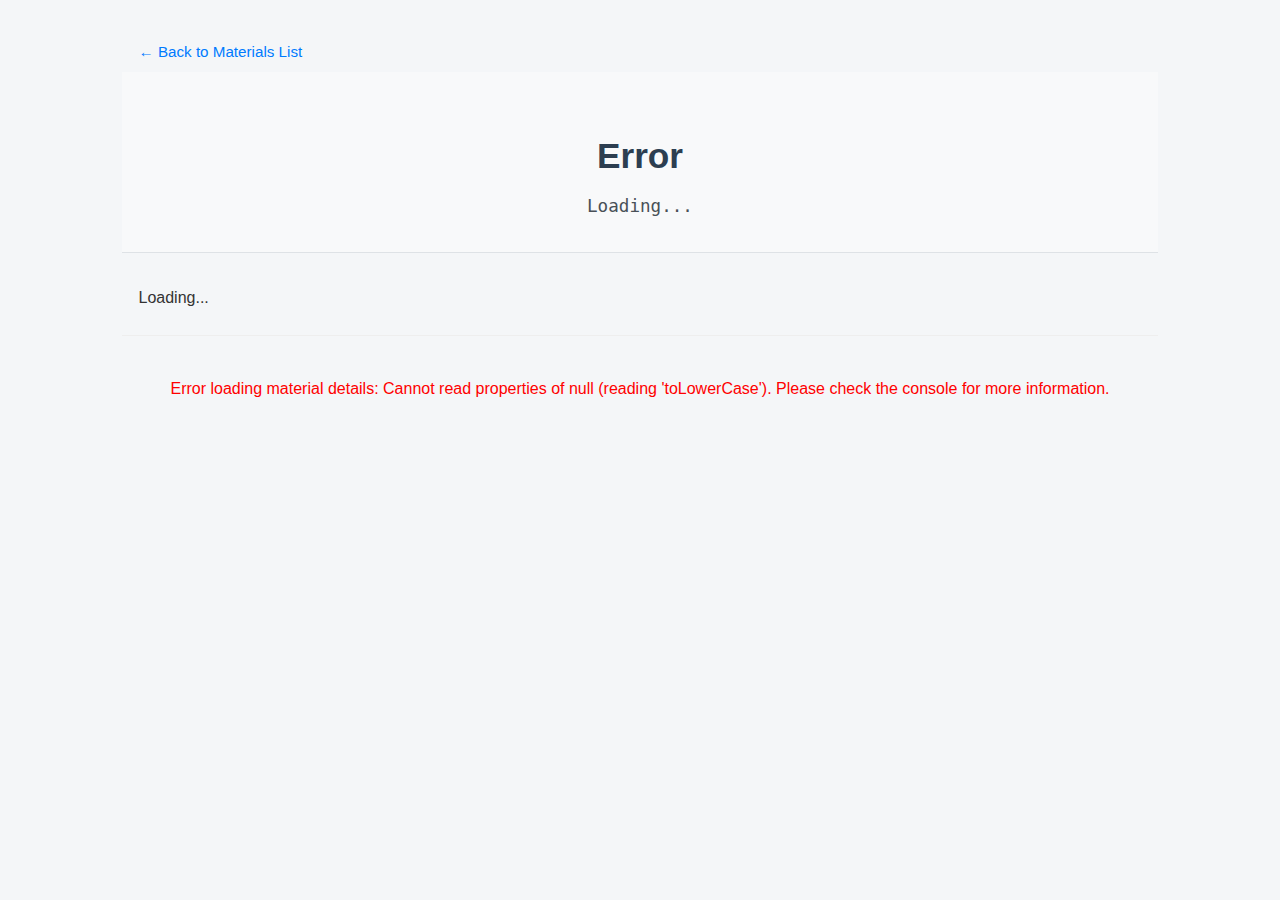
<file: material_detail.html>
<!DOCTYPE html>
<html lang="en">
<head>
  <meta charset="UTF-8" />
  <!-- Title will be set dynamically by JS -->
  <title>Material Detail</title>
  <meta name="viewport" content="width=device-width, initial-scale=1.0" />
  <link rel="stylesheet" href="style.css" />
  <!-- Optional: Placeholder favicon -->
  <link rel="icon" href="data:;base64,iVBORw0KGgo=">
</head>
<body>
  <div class="container">
    <!-- Back Link (ADDED) -->
    <a href="index.html" class="back-link">← Back to Materials List</a>

    <!-- Header -->
    <header class="detail-header">
      <h1 id="material-name">Loading...</h1>
      <div id="material-formula" class="formula">Loading...</div>
    </header>

    <!-- Tags Section (Outside Main) -->
    <section class="material-section" id="section-tags">
      <h2 style="display: none;">Tags & Categories</h2>
      <div class="tags-list" id="material-tags">Loading...</div>
    </section>

    <!-- Constituent Elements Section -->
    <section class="material-section" id="section-periodic-table">
      <h2>Constituent Elements</h2>
      <div class="periodic-table-wrapper"> <!-- Grid defined here -->
        <!-- Group Labels (Row 1 of wrapper grid) -->
        <div class="pt-label pt-group-label" style="grid-row: 1; grid-column: 2;">1</div>
        <div class="pt-label pt-group-label" style="grid-row: 1; grid-column: 3;">2</div>
        <div class="pt-label pt-group-label" style="grid-row: 1; grid-column: 4;">3</div>
        <div class="pt-label pt-group-label" style="grid-row: 1; grid-column: 5;">4</div>
        <div class="pt-label pt-group-label" style="grid-row: 1; grid-column: 6;">5</div>
        <div class="pt-label pt-group-label" style="grid-row: 1; grid-column: 7;">6</div>
        <div class="pt-label pt-group-label" style="grid-row: 1; grid-column: 8;">7</div>
        <div class="pt-label pt-group-label" style="grid-row: 1; grid-column: 9;">8</div>
        <div class="pt-label pt-group-label" style="grid-row: 1; grid-column: 10;">9</div>
        <div class="pt-label pt-group-label" style="grid-row: 1; grid-column: 11;">10</div>
        <div class="pt-label pt-group-label" style="grid-row: 1; grid-column: 12;">11</div>
        <div class="pt-label pt-group-label" style="grid-row: 1; grid-column: 13;">12</div>
        <div class="pt-label pt-group-label" style="grid-row: 1; grid-column: 14;">13</div>
        <div class="pt-label pt-group-label" style="grid-row: 1; grid-column: 15;">14</div>
        <div class="pt-label pt-group-label" style="grid-row: 1; grid-column: 16;">15</div>
        <div class="pt-label pt-group-label" style="grid-row: 1; grid-column: 17;">16</div>
        <div class="pt-label pt-group-label" style="grid-row: 1; grid-column: 18;">17</div>
        <div class="pt-label pt-group-label" style="grid-row: 1; grid-column: 19;">18</div>

        <!-- Period Labels (Column 1 of wrapper grid) -->
        <div class="pt-label pt-period-label" style="grid-row: 2; grid-column: 1;">1</div>
        <div class="pt-label pt-period-label" style="grid-row: 3; grid-column: 1;">2</div>
        <div class="pt-label pt-period-label" style="grid-row: 4; grid-column: 1;">3</div>
        <div class="pt-label pt-period-label" style="grid-row: 5; grid-column: 1;">4</div>
        <div class="pt-label pt-period-label" style="grid-row: 6; grid-column: 1;">5</div>
        <div class="pt-label pt-period-label" style="grid-row: 7; grid-column: 1;">6</div>
        <div class="pt-label pt-period-label" style="grid-row: 8; grid-column: 1;">7</div>

        <!-- Elements are now direct children of the wrapper grid -->
        <!-- Coordinates adjusted (+1 row, +1 col) -->

        <!-- Period 1 -->
        <div class="pt-element p-1 s-block diatomic-nonmetal" data-symbol="H" data-number="1" style="grid-row: 2; grid-column: 2;"><span class="pt-number">1</span>H<span class="pt-mass"></span></div>
        <div class="pt-element p-1 p-block noble-gas" data-symbol="He" data-number="2" style="grid-row: 2; grid-column: 19;"><span class="pt-number">2</span>He<span class="pt-mass"></span></div>
        <!-- Period 2 -->
        <div class="pt-element p-2 s-block alkali-metal" data-symbol="Li" data-number="3" style="grid-row: 3; grid-column: 2;"><span class="pt-number">3</span>Li<span class="pt-mass"></span></div>
        <div class="pt-element p-2 s-block alkaline-earth-metal" data-symbol="Be" data-number="4" style="grid-row: 3; grid-column: 3;"><span class="pt-number">4</span>Be<span class="pt-mass"></span></div>
        <div class="pt-element p-2 p-block metalloid" data-symbol="B" data-number="5" style="grid-row: 3; grid-column: 14;"><span class="pt-number">5</span>B<span class="pt-mass"></span></div>
        <div class="pt-element p-2 p-block polyatomic-nonmetal" data-symbol="C" data-number="6" style="grid-row: 3; grid-column: 15;"><span class="pt-number">6</span>C<span class="pt-mass"></span></div>
        <div class="pt-element p-2 p-block diatomic-nonmetal" data-symbol="N" data-number="7" style="grid-row: 3; grid-column: 16;"><span class="pt-number">7</span>N<span class="pt-mass"></span></div>
        <div class="pt-element p-2 p-block diatomic-nonmetal" data-symbol="O" data-number="8" style="grid-row: 3; grid-column: 17;"><span class="pt-number">8</span>O<span class="pt-mass"></span></div>
        <div class="pt-element p-2 p-block diatomic-nonmetal halogen" data-symbol="F" data-number="9" style="grid-row: 3; grid-column: 18;"><span class="pt-number">9</span>F<span class="pt-mass"></span></div>
        <div class="pt-element p-2 p-block noble-gas" data-symbol="Ne" data-number="10" style="grid-row: 3; grid-column: 19;"><span class="pt-number">10</span>Ne<span class="pt-mass"></span></div>
        <!-- Period 3 -->
        <div class="pt-element p-3 s-block alkali-metal" data-symbol="Na" data-number="11" style="grid-row: 4; grid-column: 2;"><span class="pt-number">11</span>Na<span class="pt-mass"></span></div>
        <div class="pt-element p-3 s-block alkaline-earth-metal" data-symbol="Mg" data-number="12" style="grid-row: 4; grid-column: 3;"><span class="pt-number">12</span>Mg<span class="pt-mass"></span></div>
        <div class="pt-element p-3 p-block post-transition-metal" data-symbol="Al" data-number="13" style="grid-row: 4; grid-column: 14;"><span class="pt-number">13</span>Al<span class="pt-mass"></span></div>
        <div class="pt-element p-3 p-block metalloid" data-symbol="Si" data-number="14" style="grid-row: 4; grid-column: 15;"><span class="pt-number">14</span>Si<span class="pt-mass"></span></div>
        <div class="pt-element p-3 p-block polyatomic-nonmetal" data-symbol="P" data-number="15" style="grid-row: 4; grid-column: 16;"><span class="pt-number">15</span>P<span class="pt-mass"></span></div>
        <div class="pt-element p-3 p-block polyatomic-nonmetal" data-symbol="S" data-number="16" style="grid-row: 4; grid-column: 17;"><span class="pt-number">16</span>S<span class="pt-mass"></span></div>
        <div class="pt-element p-3 p-block diatomic-nonmetal halogen" data-symbol="Cl" data-number="17" style="grid-row: 4; grid-column: 18;"><span class="pt-number">17</span>Cl<span class="pt-mass"></span></div>
        <div class="pt-element p-3 p-block noble-gas" data-symbol="Ar" data-number="18" style="grid-row: 4; grid-column: 19;"><span class="pt-number">18</span>Ar<span class="pt-mass"></span></div>
        <!-- Period 4 -->
        <div class="pt-element p-4 s-block alkali-metal" data-symbol="K" data-number="19" style="grid-row: 5; grid-column: 2;"><span class="pt-number">19</span>K<span class="pt-mass"></span></div>
        <div class="pt-element p-4 s-block alkaline-earth-metal" data-symbol="Ca" data-number="20" style="grid-row: 5; grid-column: 3;"><span class="pt-number">20</span>Ca<span class="pt-mass"></span></div>
        <div class="pt-element p-4 d-block transition-metal" data-symbol="Sc" data-number="21" style="grid-row: 5; grid-column: 4;"><span class="pt-number">21</span>Sc<span class="pt-mass"></span></div>
        <div class="pt-element p-4 d-block transition-metal" data-symbol="Ti" data-number="22" style="grid-row: 5; grid-column: 5;"><span class="pt-number">22</span>Ti<span class="pt-mass"></span></div>
        <div class="pt-element p-4 d-block transition-metal" data-symbol="V" data-number="23" style="grid-row: 5; grid-column: 6;"><span class="pt-number">23</span>V<span class="pt-mass"></span></div>
        <div class="pt-element p-4 d-block transition-metal" data-symbol="Cr" data-number="24" style="grid-row: 5; grid-column: 7;"><span class="pt-number">24</span>Cr<span class="pt-mass"></span></div>
        <div class="pt-element p-4 d-block transition-metal" data-symbol="Mn" data-number="25" style="grid-row: 5; grid-column: 8;"><span class="pt-number">25</span>Mn<span class="pt-mass"></span></div>
        <div class="pt-element p-4 d-block transition-metal" data-symbol="Fe" data-number="26" style="grid-row: 5; grid-column: 9;"><span class="pt-number">26</span>Fe<span class="pt-mass"></span></div>
        <div class="pt-element p-4 d-block transition-metal" data-symbol="Co" data-number="27" style="grid-row: 5; grid-column: 10;"><span class="pt-number">27</span>Co<span class="pt-mass"></span></div>
        <div class="pt-element p-4 d-block transition-metal" data-symbol="Ni" data-number="28" style="grid-row: 5; grid-column: 11;"><span class="pt-number">28</span>Ni<span class="pt-mass"></span></div>
        <div class="pt-element p-4 d-block transition-metal" data-symbol="Cu" data-number="29" style="grid-row: 5; grid-column: 12;"><span class="pt-number">29</span>Cu<span class="pt-mass"></span></div>
        <div class="pt-element p-4 d-block transition-metal" data-symbol="Zn" data-number="30" style="grid-row: 5; grid-column: 13;"><span class="pt-number">30</span>Zn<span class="pt-mass"></span></div>
        <div class="pt-element p-4 p-block post-transition-metal" data-symbol="Ga" data-number="31" style="grid-row: 5; grid-column: 14;"><span class="pt-number">31</span>Ga<span class="pt-mass"></span></div>
        <div class="pt-element p-4 p-block metalloid" data-symbol="Ge" data-number="32" style="grid-row: 5; grid-column: 15;"><span class="pt-number">32</span>Ge<span class="pt-mass"></span></div>
        <div class="pt-element p-4 p-block metalloid" data-symbol="As" data-number="33" style="grid-row: 5; grid-column: 16;"><span class="pt-number">33</span>As<span class="pt-mass"></span></div>
        <div class="pt-element p-4 p-block polyatomic-nonmetal" data-symbol="Se" data-number="34" style="grid-row: 5; grid-column: 17;"><span class="pt-number">34</span>Se<span class="pt-mass"></span></div>
        <div class="pt-element p-4 p-block diatomic-nonmetal halogen" data-symbol="Br" data-number="35" style="grid-row: 5; grid-column: 18;"><span class="pt-number">35</span>Br<span class="pt-mass"></span></div>
        <div class="pt-element p-4 p-block noble-gas" data-symbol="Kr" data-number="36" style="grid-row: 5; grid-column: 19;"><span class="pt-number">36</span>Kr<span class="pt-mass"></span></div>
        <!-- Period 5 -->
        <div class="pt-element p-5 s-block alkali-metal" data-symbol="Rb" data-number="37" style="grid-row: 6; grid-column: 2;"><span class="pt-number">37</span>Rb<span class="pt-mass"></span></div>
        <div class="pt-element p-5 s-block alkaline-earth-metal" data-symbol="Sr" data-number="38" style="grid-row: 6; grid-column: 3;"><span class="pt-number">38</span>Sr<span class="pt-mass"></span></div>
        <div class="pt-element p-5 d-block transition-metal" data-symbol="Y" data-number="39" style="grid-row: 6; grid-column: 4;"><span class="pt-number">39</span>Y<span class="pt-mass"></span></div>
        <div class="pt-element p-5 d-block transition-metal" data-symbol="Zr" data-number="40" style="grid-row: 6; grid-column: 5;"><span class="pt-number">40</span>Zr<span class="pt-mass"></span></div>
        <div class="pt-element p-5 d-block transition-metal" data-symbol="Nb" data-number="41" style="grid-row: 6; grid-column: 6;"><span class="pt-number">41</span>Nb<span class="pt-mass"></span></div>
        <div class="pt-element p-5 d-block transition-metal" data-symbol="Mo" data-number="42" style="grid-row: 6; grid-column: 7;"><span class="pt-number">42</span>Mo<span class="pt-mass"></span></div>
        <div class="pt-element p-5 d-block transition-metal" data-symbol="Tc" data-number="43" style="grid-row: 6; grid-column: 8;"><span class="pt-number">43</span>Tc<span class="pt-mass"></span></div>
        <div class="pt-element p-5 d-block transition-metal" data-symbol="Ru" data-number="44" style="grid-row: 6; grid-column: 9;"><span class="pt-number">44</span>Ru<span class="pt-mass"></span></div>
        <div class="pt-element p-5 d-block transition-metal" data-symbol="Rh" data-number="45" style="grid-row: 6; grid-column: 10;"><span class="pt-number">45</span>Rh<span class="pt-mass"></span></div>
        <div class="pt-element p-5 d-block transition-metal" data-symbol="Pd" data-number="46" style="grid-row: 6; grid-column: 11;"><span class="pt-number">46</span>Pd<span class="pt-mass"></span></div>
        <div class="pt-element p-5 d-block transition-metal" data-symbol="Ag" data-number="47" style="grid-row: 6; grid-column: 12;"><span class="pt-number">47</span>Ag<span class="pt-mass"></span></div>
        <div class="pt-element p-5 d-block transition-metal" data-symbol="Cd" data-number="48" style="grid-row: 6; grid-column: 13;"><span class="pt-number">48</span>Cd<span class="pt-mass"></span></div>
        <div class="pt-element p-5 p-block post-transition-metal" data-symbol="In" data-number="49" style="grid-row: 6; grid-column: 14;"><span class="pt-number">49</span>In<span class="pt-mass"></span></div>
        <div class="pt-element p-5 p-block post-transition-metal" data-symbol="Sn" data-number="50" style="grid-row: 6; grid-column: 15;"><span class="pt-number">50</span>Sn<span class="pt-mass"></span></div>
        <div class="pt-element p-5 p-block metalloid" data-symbol="Sb" data-number="51" style="grid-row: 6; grid-column: 16;"><span class="pt-number">51</span>Sb<span class="pt-mass"></span></div>
        <div class="pt-element p-5 p-block metalloid" data-symbol="Te" data-number="52" style="grid-row: 6; grid-column: 17;"><span class="pt-number">52</span>Te<span class="pt-mass"></span></div>
        <div class="pt-element p-5 p-block diatomic-nonmetal halogen" data-symbol="I" data-number="53" style="grid-row: 6; grid-column: 18;"><span class="pt-number">53</span>I<span class="pt-mass"></span></div>
        <div class="pt-element p-5 p-block noble-gas" data-symbol="Xe" data-number="54" style="grid-row: 6; grid-column: 19;"><span class="pt-number">54</span>Xe<span class="pt-mass"></span></div>
        <!-- Period 6 -->
        <div class="pt-element p-6 s-block alkali-metal" data-symbol="Cs" data-number="55" style="grid-row: 7; grid-column: 2;"><span class="pt-number">55</span>Cs<span class="pt-mass"></span></div>
        <div class="pt-element p-6 s-block alkaline-earth-metal" data-symbol="Ba" data-number="56" style="grid-row: 7; grid-column: 3;"><span class="pt-number">56</span>Ba<span class="pt-mass"></span></div>
        <div class="pt-element p-6 f-block lanthanide pt-placeholder" style="grid-row: 7; grid-column: 4;"><span class="pt-number"></span>57-71<span class="pt-mass"></span></div>
        <div class="pt-element p-6 d-block transition-metal" data-symbol="Hf" data-number="72" style="grid-row: 7; grid-column: 5;"><span class="pt-number">72</span>Hf<span class="pt-mass"></span></div>
        <div class="pt-element p-6 d-block transition-metal" data-symbol="Ta" data-number="73" style="grid-row: 7; grid-column: 6;"><span class="pt-number">73</span>Ta<span class="pt-mass"></span></div>
        <div class="pt-element p-6 d-block transition-metal" data-symbol="W" data-number="74" style="grid-row: 7; grid-column: 7;"><span class="pt-number">74</span>W<span class="pt-mass"></span></div>
        <div class="pt-element p-6 d-block transition-metal" data-symbol="Re" data-number="75" style="grid-row: 7; grid-column: 8;"><span class="pt-number">75</span>Re<span class="pt-mass"></span></div>
        <div class="pt-element p-6 d-block transition-metal" data-symbol="Os" data-number="76" style="grid-row: 7; grid-column: 9;"><span class="pt-number">76</span>Os<span class="pt-mass"></span></div>
        <div class="pt-element p-6 d-block transition-metal" data-symbol="Ir" data-number="77" style="grid-row: 7; grid-column: 10;"><span class="pt-number">77</span>Ir<span class="pt-mass"></span></div>
        <div class="pt-element p-6 d-block transition-metal" data-symbol="Pt" data-number="78" style="grid-row: 7; grid-column: 11;"><span class="pt-number">78</span>Pt<span class="pt-mass"></span></div>
        <div class="pt-element p-6 d-block transition-metal" data-symbol="Au" data-number="79" style="grid-row: 7; grid-column: 12;"><span class="pt-number">79</span>Au<span class="pt-mass"></span></div>
        <div class="pt-element p-6 d-block transition-metal" data-symbol="Hg" data-number="80" style="grid-row: 7; grid-column: 13;"><span class="pt-number">80</span>Hg<span class="pt-mass"></span></div>
        <div class="pt-element p-6 p-block post-transition-metal" data-symbol="Tl" data-number="81" style="grid-row: 7; grid-column: 14;"><span class="pt-number">81</span>Tl<span class="pt-mass"></span></div>
        <div class="pt-element p-6 p-block post-transition-metal" data-symbol="Pb" data-number="82" style="grid-row: 7; grid-column: 15;"><span class="pt-number">82</span>Pb<span class="pt-mass"></span></div>
        <div class="pt-element p-6 p-block post-transition-metal" data-symbol="Bi" data-number="83" style="grid-row: 7; grid-column: 16;"><span class="pt-number">83</span>Bi<span class="pt-mass"></span></div>
        <div class="pt-element p-6 p-block post-transition-metal" data-symbol="Po" data-number="84" style="grid-row: 7; grid-column: 17;"><span class="pt-number">84</span>Po<span class="pt-mass"></span></div>
        <div class="pt-element p-6 p-block metalloid halogen" data-symbol="At" data-number="85" style="grid-row: 7; grid-column: 18;"><span class="pt-number">85</span>At<span class="pt-mass"></span></div>
        <div class="pt-element p-6 p-block noble-gas" data-symbol="Rn" data-number="86" style="grid-row: 7; grid-column: 19;"><span class="pt-number">86</span>Rn<span class="pt-mass"></span></div>
        <!-- Period 7 -->
        <div class="pt-element p-7 s-block alkali-metal" data-symbol="Fr" data-number="87" style="grid-row: 8; grid-column: 2;"><span class="pt-number">87</span>Fr<span class="pt-mass"></span></div>
        <div class="pt-element p-7 s-block alkaline-earth-metal" data-symbol="Ra" data-number="88" style="grid-row: 8; grid-column: 3;"><span class="pt-number">88</span>Ra<span class="pt-mass"></span></div>
        <div class="pt-element p-7 f-block actinide pt-placeholder" style="grid-row: 8; grid-column: 4;"><span class="pt-number"></span>89-103<span class="pt-mass"></span></div>
        <div class="pt-element p-7 d-block transition-metal" data-symbol="Rf" data-number="104" style="grid-row: 8; grid-column: 5;"><span class="pt-number">104</span>Rf<span class="pt-mass"></span></div>
        <div class="pt-element p-7 d-block transition-metal" data-symbol="Db" data-number="105" style="grid-row: 8; grid-column: 6;"><span class="pt-number">105</span>Db<span class="pt-mass"></span></div>
        <div class="pt-element p-7 d-block transition-metal" data-symbol="Sg" data-number="106" style="grid-row: 8; grid-column: 7;"><span class="pt-number">106</span>Sg<span class="pt-mass"></span></div>
        <div class="pt-element p-7 d-block transition-metal" data-symbol="Bh" data-number="107" style="grid-row: 8; grid-column: 8;"><span class="pt-number">107</span>Bh<span class="pt-mass"></span></div>
        <div class="pt-element p-7 d-block transition-metal" data-symbol="Hs" data-number="108" style="grid-row: 8; grid-column: 9;"><span class="pt-number">108</span>Hs<span class="pt-mass"></span></div>
        <div class="pt-element p-7 d-block unknown" data-symbol="Mt" data-number="109" style="grid-row: 8; grid-column: 10;"><span class="pt-number">109</span>Mt<span class="pt-mass"></span></div>
        <div class="pt-element p-7 d-block unknown" data-symbol="Ds" data-number="110" style="grid-row: 8; grid-column: 11;"><span class="pt-number">110</span>Ds<span class="pt-mass"></span></div>
        <div class="pt-element p-7 d-block unknown" data-symbol="Rg" data-number="111" style="grid-row: 8; grid-column: 12;"><span class="pt-number">111</span>Rg<span class="pt-mass"></span></div>
        <div class="pt-element p-7 d-block transition-metal" data-symbol="Cn" data-number="112" style="grid-row: 8; grid-column: 13;"><span class="pt-number">112</span>Cn<span class="pt-mass"></span></div>
        <div class="pt-element p-7 p-block unknown" data-symbol="Nh" data-number="113" style="grid-row: 8; grid-column: 14;"><span class="pt-number">113</span>Nh<span class="pt-mass"></span></div>
        <div class="pt-element p-7 p-block unknown" data-symbol="Fl" data-number="114" style="grid-row: 8; grid-column: 15;"><span class="pt-number">114</span>Fl<span class="pt-mass"></span></div>
        <div class="pt-element p-7 p-block unknown" data-symbol="Mc" data-number="115" style="grid-row: 8; grid-column: 16;"><span class="pt-number">115</span>Mc<span class="pt-mass"></span></div>
        <div class="pt-element p-7 p-block unknown" data-symbol="Lv" data-number="116" style="grid-row: 8; grid-column: 17;"><span class="pt-number">116</span>Lv<span class="pt-mass"></span></div>
        <div class="pt-element p-7 p-block unknown" data-symbol="Ts" data-number="117" style="grid-row: 8; grid-column: 18;"><span class="pt-number">117</span>Ts<span class="pt-mass"></span></div>
        <div class="pt-element p-7 p-block unknown" data-symbol="Og" data-number="118" style="grid-row: 8; grid-column: 19;"><span class="pt-number">118</span>Og<span class="pt-mass"></span></div>

        <!-- Row 9 is gap (defined in CSS grid-template-rows) -->

        <!-- Lanthanides Row (Row 10) -->
        <!-- Grid rows adjusted (+1), columns remain relative to f-block start -->
        <div class="pt-label pt-series-label" style="grid-row: 10; grid-column: 2 / span 2;">Lanthanides</div>
        <div class="pt-element f-block lanthanide" data-symbol="La" data-number="57" style="grid-row: 10; grid-column: 4;"><span class="pt-number">57</span>La<span class="pt-mass"></span></div>
        <div class="pt-element f-block lanthanide" data-symbol="Ce" data-number="58" style="grid-row: 10; grid-column: 5;"><span class="pt-number">58</span>Ce<span class="pt-mass"></span></div>
        <div class="pt-element f-block lanthanide" data-symbol="Pr" data-number="59" style="grid-row: 10; grid-column: 6;"><span class="pt-number">59</span>Pr<span class="pt-mass"></span></div>
        <div class="pt-element f-block lanthanide" data-symbol="Nd" data-number="60" style="grid-row: 10; grid-column: 7;"><span class="pt-number">60</span>Nd<span class="pt-mass"></span></div>
        <div class="pt-element f-block lanthanide" data-symbol="Pm" data-number="61" style="grid-row: 10; grid-column: 8;"><span class="pt-number">61</span>Pm<span class="pt-mass"></span></div>
        <div class="pt-element f-block lanthanide" data-symbol="Sm" data-number="62" style="grid-row: 10; grid-column: 9;"><span class="pt-number">62</span>Sm<span class="pt-mass"></span></div>
        <div class="pt-element f-block lanthanide" data-symbol="Eu" data-number="63" style="grid-row: 10; grid-column: 10;"><span class="pt-number">63</span>Eu<span class="pt-mass"></span></div>
        <div class="pt-element f-block lanthanide" data-symbol="Gd" data-number="64" style="grid-row: 10; grid-column: 11;"><span class="pt-number">64</span>Gd<span class="pt-mass"></span></div>
        <div class="pt-element f-block lanthanide" data-symbol="Tb" data-number="65" style="grid-row: 10; grid-column: 12;"><span class="pt-number">65</span>Tb<span class="pt-mass"></span></div>
        <div class="pt-element f-block lanthanide" data-symbol="Dy" data-number="66" style="grid-row: 10; grid-column: 13;"><span class="pt-number">66</span>Dy<span class="pt-mass"></span></div>
        <div class="pt-element f-block lanthanide" data-symbol="Ho" data-number="67" style="grid-row: 10; grid-column: 14;"><span class="pt-number">67</span>Ho<span class="pt-mass"></span></div>
        <div class="pt-element f-block lanthanide" data-symbol="Er" data-number="68" style="grid-row: 10; grid-column: 15;"><span class="pt-number">68</span>Er<span class="pt-mass"></span></div>
        <div class="pt-element f-block lanthanide" data-symbol="Tm" data-number="69" style="grid-row: 10; grid-column: 16;"><span class="pt-number">69</span>Tm<span class="pt-mass"></span></div>
        <div class="pt-element f-block lanthanide" data-symbol="Yb" data-number="70" style="grid-row: 10; grid-column: 17;"><span class="pt-number">70</span>Yb<span class="pt-mass"></span></div>
        <div class="pt-element f-block lanthanide" data-symbol="Lu" data-number="71" style="grid-row: 10; grid-column: 18;"><span class="pt-number">71</span>Lu<span class="pt-mass"></span></div>

        <!-- Actinides Row (Row 11) -->
        <!-- Grid rows adjusted (+1), columns remain relative to f-block start -->
        <div class="pt-label pt-series-label" style="grid-row: 11; grid-column: 2 / span 2;">Actinides</div>
        <div class="pt-element f-block actinide" data-symbol="Ac" data-number="89" style="grid-row: 11; grid-column: 4;"><span class="pt-number">89</span>Ac<span class="pt-mass"></span></div>
        <div class="pt-element f-block actinide" data-symbol="Th" data-number="90" style="grid-row: 11; grid-column: 5;"><span class="pt-number">90</span>Th<span class="pt-mass"></span></div>
        <div class="pt-element f-block actinide" data-symbol="Pa" data-number="91" style="grid-row: 11; grid-column: 6;"><span class="pt-number">91</span>Pa<span class="pt-mass"></span></div>
        <div class="pt-element f-block actinide" data-symbol="U" data-number="92" style="grid-row: 11; grid-column: 7;"><span class="pt-number">92</span>U<span class="pt-mass"></span></div>
        <div class="pt-element f-block actinide" data-symbol="Np" data-number="93" style="grid-row: 11; grid-column: 8;"><span class="pt-number">93</span>Np<span class="pt-mass"></span></div>
        <div class="pt-element f-block actinide" data-symbol="Pu" data-number="94" style="grid-row: 11; grid-column: 9;"><span class="pt-number">94</span>Pu<span class="pt-mass"></span></div>
        <div class="pt-element f-block actinide" data-symbol="Am" data-number="95" style="grid-row: 11; grid-column: 10;"><span class="pt-number">95</span>Am<span class="pt-mass"></span></div>
        <div class="pt-element f-block actinide" data-symbol="Cm" data-number="96" style="grid-row: 11; grid-column: 11;"><span class="pt-number">96</span>Cm<span class="pt-mass"></span></div>
        <div class="pt-element f-block actinide" data-symbol="Bk" data-number="97" style="grid-row: 11; grid-column: 12;"><span class="pt-number">97</span>Bk<span class="pt-mass"></span></div>
        <div class="pt-element f-block actinide" data-symbol="Cf" data-number="98" style="grid-row: 11; grid-column: 13;"><span class="pt-number">98</span>Cf<span class="pt-mass"></span></div>
        <div class="pt-element f-block actinide" data-symbol="Es" data-number="99" style="grid-row: 11; grid-column: 14;"><span class="pt-number">99</span>Es<span class="pt-mass"></span></div>
        <div class="pt-element f-block actinide" data-symbol="Fm" data-number="100" style="grid-row: 11; grid-column: 15;"><span class="pt-number">100</span>Fm<span class="pt-mass"></span></div>
        <div class="pt-element f-block actinide" data-symbol="Md" data-number="101" style="grid-row: 11; grid-column: 16;"><span class="pt-number">101</span>Md<span class="pt-mass"></span></div>
        <div class="pt-element f-block actinide" data-symbol="No" data-number="102" style="grid-row: 11; grid-column: 17;"><span class="pt-number">102</span>No<span class="pt-mass"></span></div>
        <div class="pt-element f-block actinide" data-symbol="Lr" data-number="103" style="grid-row: 11; grid-column: 18;"><span class="pt-number">103</span>Lr<span class="pt-mass"></span></div>

      </div><!-- End periodic-table-wrapper -->
    </section>
    <!-- End Constituent Elements Section -->

    <!-- Main Content Area (Where dynamic sections are added) -->
    <main id="material-content-container">
        <!-- Dynamically generated sections (Overview, Safety, etc.) will appear here -->
    </main>
    <!-- End Main Content Area -->

  </div> <!-- End Container -->

  <!-- Custom Tooltip Element -->
  <div id="pt-tooltip" class="pt-tooltip" style="display: none; position: absolute;"></div>

  <script src="periodic_table_data.js"></script> <!-- Load periodic table data -->
  <script src="material_loader.js"></script>   <!-- Load main script -->
</body>
</html>
</file>
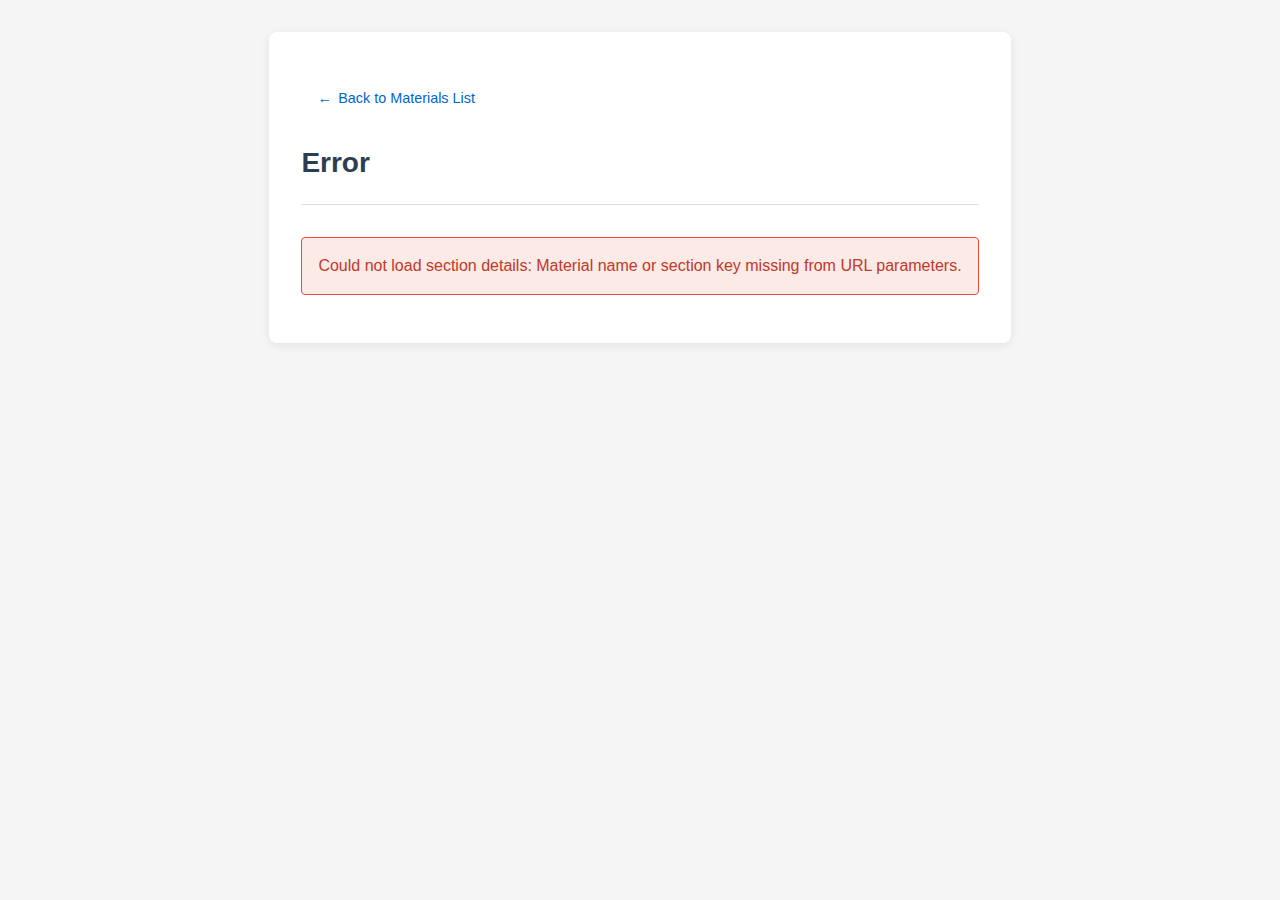
<file: section_detail.html>
<!DOCTYPE html>
<html lang="en">
<head>
    <meta charset="UTF-8">
    <meta name="viewport" content="width=device-width, initial-scale=1.0">
    <title>Section Detail</title>
    <link rel="stylesheet" href="style.css"> <!-- Link to main style.css if needed -->
    <link rel="icon" href="data:;base64,iVBORw0KGgo=">
    <style>
        /* Clean, professional styling - Adjusted */
        body {
            font-family: -apple-system, BlinkMacSystemFont, 'Segoe UI', Roboto, Oxygen, Ubuntu, Cantarell, sans-serif;
            line-height: 1.5;
            color: #333;
            background-color: #f5f5f5;
            margin: 0;
            padding: 0;
        }

        .section-detail-container {
            max-width: 1000px;
            margin: 2rem auto;
            padding: 2rem;
            background-color: #ffffff;
            border-radius: 8px;
            box-shadow: 0 2px 10px rgba(0,0,0,0.08);
        }

        /* Back link */
        .back-link {
            display: inline-block;
            margin-bottom: 1.5rem;
            color: #0066cc;
            text-decoration: none;
            font-size: 0.9rem;
        }
        .back-link:hover { text-decoration: underline; }
        .back-link::before { content: "←"; margin-right: 0.4rem; }

        /* Section header */
        .section-title-bar {
            margin-bottom: 2rem; padding-bottom: 1rem; border-bottom: 1px solid #e0e0e0;
        }
        .section-title-bar h1 {
            margin: 0 0 0.25rem 0; font-size: 1.75rem; color: #2c3e50; font-weight: 600;
        }
        .section-title-bar .material-context { color: #555; font-size: 1rem; }

        /* Introduction */
        .section-introduction {
            margin-bottom: 2rem; padding: 1.25rem; background-color: #f1f7fe;
            border-left: 4px solid #2980b9; border-radius: 4px; font-size: 1rem; line-height: 1.6;
        }

        /* Property blocks */
        .property-detail-block {
            margin-bottom: 2rem; padding-bottom: 1.5rem; border-bottom: 1px solid #eee;
        }
        .property-detail-block:last-child { border-bottom: none; }
        .property-detail-block h3 {
            font-size: 1.4rem; color: #2c3e50; margin: 0 0 0.5rem 0; font-weight: 600;
        }
        .property-detail-block .summary {
            color: #555; margin-bottom: 1.25rem; padding-left: 0.75rem;
            border-left: 3px solid #ddd; line-height: 1.6;
        }

        /* Subsections */
        .detail-subsection { margin: 1.25rem 0 1.25rem 0.5rem; }
        .detail-subsection h4 { font-size: 0; margin: 0 0 0.75rem 0; padding-bottom: 0.3rem; border-bottom: 1px solid #eee; }
        .detail-subsection h4::before { font-size: 1.1rem; font-weight: 600; letter-spacing: 0.04em; text-transform: uppercase; display: block; }
        .detail-subsection.key_characteristics h4::before { content: "Key Characteristics"; color: #2980b9; }
        .detail-subsection.measurement_characterization h4::before { content: "Measurement & Characterization"; color: #8e44ad; }
        .detail-subsection.device_relevance h4::before { content: "Device Relevance / Impact"; color: #27ae60; }
        .detail-subsection.doping_methods h4::before { content: "Doping Methods"; color: #c0392b; }
        .detail-subsection.equations h4::before { content: "Equations"; color: #d35400; }
        .detail-subsection.significance h4::before { content: "Significance"; color: #27ae60; }
        .detail-subsection.techniques h4::before { content: "Techniques"; color: #8e44ad; }
        .detail-subsection.considerations h4::before { content: "Considerations"; color: #8e44ad; }

        .detail-subsection ul { padding-left: 1.5rem; margin: 0.5rem 0 1rem 0; list-style: none; }
        .detail-subsection li { margin-bottom: 0.6rem; line-height: 1.6; position: relative; padding-left: 1.2rem; }
        .detail-subsection li::before { content: "\2023"; color: #555; font-weight: normal; display: inline-block; position: absolute; left: 0; width: 1em; }
        .detail-subsection p { margin-bottom: 0.5rem; line-height: 1.6; margin-left: 0.5rem; }
        .detail-subsection.measurement_characterization .considerations li::before { content: "\25B8"; color: #8e44ad; }
        .detail-subsection.measurement_characterization .considerations li,
        .detail-subsection.measurement_characterization .considerations p { font-size: 0.9rem; color: #444; }

        /* Equation blocks */
        .equation-block { background-color: #f8f9fa; padding: 1.25rem; border-radius: 6px; margin: 1rem 0; border: 1px solid #e9ecef; }
        .equation-block .eq-name { font-weight: 600; color: #2980b9; margin-bottom: 0.75rem; display: block; font-size: 1rem; }
        .equation-block .eq-desc { color: #555; margin-bottom: 1rem; font-size: 0.9rem; }
        .equation-block .eq-formula-html,
        .equation-block .eq-formula-plain {
            font-family: 'Consolas', 'Menlo', 'Monaco', monospace; background-color: #eef2f7;
            padding: 0.75rem; border-radius: 4px; font-size: 1.05rem; overflow-x: auto;
            color: #1d2c3f; margin: 0.75rem 0;
            text-align: left; /* **** NOT CENTERED **** */
            display: block;
        }
        .equation-block .eq-units { font-size: 0.85rem; color: #555; text-align: right; margin-bottom: 0.75rem; }
        .equation-block .eq-vars strong { color: #333; }
        .equation-block .eq-vars ul { padding-left: 1rem; list-style: none; margin-top: 0.5rem;}
        .equation-block .eq-vars li { font-size: 0.9rem; margin-bottom: 0.4rem; }
        .equation-block .eq-ref { font-size: 0.85rem; color: #777; text-align: right; margin-top: 0.75rem; }
        .equation-block .eq-ref a { color: #0066cc; text-decoration: none; }
        .equation-block .eq-ref a:hover { text-decoration: underline; }

        /* References section */
        #references-section { margin-top: 2.5rem; padding-top: 1.25rem; border-top: 1px solid #e0e0e0; }
        #references-section h4 { font-size: 1.15rem; color: #2c3e50; margin: 0 0 1rem 0; }
        #references-list { list-style: none; padding-left: 0; font-size: 0.9rem; }
        #references-list li {
             margin-bottom: 0.75rem;
             padding-left: 0; /* Remove padding */
             /* position: relative; */ /* REMOVED */
             list-style-position: outside;
             text-indent: -1.5rem; /* Apply negative indent */
             margin-left: 1.5rem; /* Apply positive margin */
        }
        #references-list li strong {
             /* position: absolute; */ /* REMOVED */
             /* left: 0; */ /* REMOVED */
             color: #555;
             font-weight: 600;
             margin-right: 0.5em; /* Space after key */
         }
        #references-list li:target { background-color: #fffde7; padding: 0.5rem; border-radius: 4px; transition: background-color 0.3s ease; margin-left: 0; text-indent: 0; padding-left: 0.5rem; /* Adjust target style */ }
        .ref-link { color: #0066cc; text-decoration: none; }
        .ref-link:hover { text-decoration: underline; }

        /* Error message */
        .error-message { color: #c0392b; background-color: #fbeae5; padding: 1rem; border-radius: 4px; border: 1px solid #e74c3c; margin: 1rem 0; }

        /* Simple responsive adjustments */
        @media (max-width: 768px) {
            .section-detail-container { margin: 1rem; padding: 1.5rem; }
        }
    </style>
</head>
<body>
    <div class="section-detail-container">
        <a href="index.html" class="back-link">Back to Materials List</a>
        <div class="section-title-bar">
            <h1 id="section-display-name">Loading Section...</h1>
            <div class="material-context" id="material-context">for Loading Material...</div>
        </div>
        <div class="section-content" id="section-content">
            <p id="section-introduction" class="section-introduction" style="display: none;">Loading introduction...</p>
            <div id="properties-container">
                <!-- Content generated dynamically by section_loader.js -->
            </div>
        </div>
        <div id="references-section" style="display: none;">
            <h4>References Cited</h4>
            <ul id="references-list">
                <!-- References loaded by JS -->
            </ul>
        </div>
    </div>
    <script src="section_loader.js"></script>
</body>
</html>
</file>
<file: style.css>
/* ======================================== */
/* General Styles & Base Elements         */
/* ======================================== */
html, body {
  height: 100%; /* Ensure body can take full height if needed */
  margin: 0;
}
body {
  font-family: 'Segoe UI', Tahoma, Geneva, Verdana, sans-serif;
  background: #f4f6f8;
  color: #333;
  padding: 0;
  line-height: 1.6;
  display: flex; /* Use flexbox for overall layout */
  flex-direction: column; /* Stack header, main content vertically */
}

.container { /* Used by detail page */
  max-width: 1200px;
  margin: 0 auto;
  padding: 1rem 1rem 2rem 1rem; /* Added top padding */
  flex-grow: 1; /* Allow container to grow */
}

/* ======================================== */
/* Header (Index Page)                   */
/* ======================================== */
header#index-header { /* Specific ID for index header */
  background: #2c3e50;
  color: white;
  padding: 1rem 2rem; /* Slightly reduced padding */
  text-align: left;
  box-shadow: 0 2px 5px rgba(0, 0, 0, 0.1);
  flex-shrink: 0; /* Prevent header from shrinking */
}

header#index-header h1 {
  margin: 0;
  font-size: 1.6rem; /* Slightly smaller */
  cursor: pointer;
  display: inline-block; /* Allow clicking only on text */
}

/* ======================================== */
/* Homepage Centered Search Layout        */
/* ======================================== */
body.homepage { /* Add class to body in index.html */
   justify-content: center; /* Center content vertically */
}

main#index-main { /* Specific ID for index main content area */
  display: flex;
  flex-direction: column;
  align-items: center;
  justify-content: center; /* Center search vertically */
  flex-grow: 1; /* Allow main to take up remaining space */
  padding: 2rem 1rem;
  text-align: center;
  width: 100%;
  box-sizing: border-box;
}

#search-container { /* Repurposed for centering */
  padding: 0; /* Remove padding */
  display: flex;
  justify-content: center;
  flex-direction: column;
  align-items: center;
  background: none; /* Remove background */
  box-shadow: none; /* Remove shadow */
  position: relative;
  width: 100%;
  max-width: 650px; /* Limit search width */
  margin-bottom: 1.5rem; /* Space below search bar */
}

#search-container input {
  padding: 0.9rem 1.2rem; /* Larger padding */
  font-size: 1.15rem; /* Larger font */
  width: 100%;
  color: #333;
  background: #fff; /* White background */
  border: 1px solid #dfe1e5; /* Google-like border */
  border-radius: 24px; /* Rounded corners */
  box-sizing: border-box;
  transition: border-color 0.3s ease, box-shadow 0.3s ease;
  box-shadow: 0 1px 6px rgba(32,33,36,0.1); /* Subtle shadow */
}

#search-container input:hover,
#search-container input:focus {
  border-color: #d2d3d6;
  box-shadow: 0 1px 8px rgba(32,33,36,0.15);
}

#search-container input:focus {
  outline: none;
}

#search-container input::placeholder {
  color: #999;
}

#suggestions {
  list-style: none;
  margin: 8px 0 0 0; /* Adjust margin */
  padding: 0;
  max-height: 250px; /* Allow more suggestions */
  overflow-y: auto;
  background: white;
  border: 1px solid #dfe1e5;
  border-radius: 0 0 24px 24px; /* Match bottom rounding */
  width: 100%;
  max-width: 650px; /* Match input max-width */
  z-index: 100; /* Ensure it's above other content */
  position: absolute;
  top: 100%;
  left: 0; /* Align left */
  box-shadow: 0 4px 6px rgba(32,33,36,0.15);
  box-sizing: border-box;
  text-align: left; /* Align suggestion text left */
}
/* Hide suggestions border top when input is focused for seamless look */
#search-container input:focus + #suggestions {
    border-top-color: transparent;
    margin-top: -1px; /* Overlap slightly */
    border-radius: 0 0 24px 24px;
}


#suggestions li {
  padding: 0.8rem 1.2rem; /* Match input padding */
  border: none; /* Remove internal borders */
  cursor: pointer;
  color: #333;
  transition: background-color 0.2s ease;
  font-size: 1rem;
}

#suggestions li:hover,
#suggestions li.active {
  background: #f1f3f4; /* Light gray hover */
}

#suggestions li:last-child {
  border-bottom-left-radius: 24px;
  border-bottom-right-radius: 24px;
}


#suggestions li.disabled {
  color: #70757a;
  cursor: default;
}

/* *** ADDED: Style for highlighted text in suggestions *** */
#suggestions li strong {
  font-weight: bold; /* Make matched part bold */
  color: #1a0dab; /* Or choose a different highlight color */
}


/* Initial Results/Toolbar state on Homepage */
main#results,
section#toolbar {
    display: none; /* Initially hide results and toolbar */
}

/* State after a search is performed */
body.results-active main#results,
body.results-active section#toolbar {
    display: block; /* Show results */
}
body.results-active section#toolbar {
    display: flex; /* Show toolbar as flex */
}

/* Adjust main layout when results are active */
body.results-active {
   justify-content: flex-start; /* Align header to top */
}
body.results-active main#index-main {
    justify-content: flex-start; /* Align content to top */
    padding-top: 1rem; /* Add some top padding */
}
body.results-active #search-container {
    max-width: 750px; /* Slightly wider search when results shown */
    margin-bottom: 1rem;
}


/* ======================================== */
/* Toolbar / Filters (Index - Styling remains mostly same) */
/* ======================================== */
.toolbar {
  /* display: none; <- Now controlled by body.results-active */
  gap: 1.5rem;
  flex-wrap: wrap;
  justify-content: center;
  padding: 1rem 2rem; /* Reduced padding */
  background: #fff;
  box-shadow: 0 1px 3px rgba(0, 0, 0, 0.05);
  margin-bottom: 1.5rem; /* Space below toolbar */
  border-radius: 8px;
  max-width: 1100px; /* Match results width */
  margin-left: auto;
  margin-right: auto;
}

.filter-group {
  display: flex;
  align-items: center;
}

.filter-group label {
  margin-right: 0.6rem;
  font-weight: 600; /* Bolder label */
  color: #4a5568;
  font-size: 0.9rem;
}

.filter-group select {
  padding: 0.6rem 0.8rem;
  font-size: 0.95rem;
  border: 1px solid #ccc;
  border-radius: 6px;
  background-color: #fff;
  color: #333;
  cursor: pointer;
  transition: border-color 0.3s ease;
  min-width: 160px;
}

.filter-group select:focus {
  outline: none;
  border-color: #007bff;
}


/* ======================================== */
/* Main Content Area (Shared)             */
/* ======================================== */
/* Removed the specific 'main' selector, relying on IDs */
#results, #material-content-container {
  max-width: 1100px;
  margin: 0 auto; /* Toolbar/Search handles top margin */
  padding: 0 1rem;
  width: 100%;
  box-sizing: border-box;
}

@media (min-width: 768px) {
  #results, #material-content-container {
    padding: 0 2rem;
  }
}


/* ======================================== */
/* Material Card (Index Results)          */
/* ======================================== */
.material-card {
  background: white;
  border: 1px solid #dfe1e5; /* Match search border */
  border-radius: 8px;
  padding: 1.5rem;
  margin-bottom: 1.5rem;
  box-shadow: 0 1px 3px rgba(0, 0, 0, 0.06);
  transition: box-shadow 0.25s ease, transform 0.2s ease;
  cursor: pointer;
}

.material-card:hover {
  box-shadow: 0 3px 8px rgba(0, 0, 0, 0.1);
  transform: translateY(-2px);
}

.material-card h2 {
  margin-top: 0;
  margin-bottom: 0.6rem;
  font-size: 1.4rem; /* Slightly smaller */
  color: #1a0dab; /* Google-like link color */
  font-weight: 500;
}

.material-card p {
  margin-bottom: 0.4rem;
  color: #4d5156; /* Google-like text color */
  font-size: 0.95rem;
}

.material-card strong {
  font-weight: normal; /* Remove default bold */
  color: #4d5156;
}

.material-card .tags {
  margin-top: 1rem;
}

.material-card .tag {
  display: inline-block;
  margin: 0.3rem 0.4rem 0.3rem 0;
  padding: 0.3rem 0.7rem;
  background: #e9ecef; /* Lighter tag background */
  color: #495057; /* Darker tag text */
  border-radius: 4px;
  font-size: 0.85rem;
  cursor: pointer;
  transition: background-color 0.2s ease, color 0.2s ease;
  border: 1px solid #dee2e6; /* Subtle border */
}

.material-card .tag:hover {
  background: #d1d5db;
  color: #1f2937;
  border-color: #adb5bd;
}

/* *** ADDED: Style for highlighting matches within result cards *** */
.material-card .highlight {
  background-color: #fff3cd; /* Light yellow highlight */
  font-weight: 600; /* Slightly bolder */
  /* padding: 0 1px; */ /* Optional subtle padding */
  /* border-radius: 2px; */ /* Optional rounded corners */
  color: #5c3d03; /* Darker text for yellow background */
}


/* No Results Message Styling (Index) */
main#results:empty::after {
  content: "No materials found matching your search and filters.";
  display: block;
  padding: 3rem 1rem;
  text-align: center;
  color: #70757a; /* Darker gray */
  font-size: 1.1rem;
}
/* Placeholder for initial state (before search) */
main#results > p.initial-message {
    padding: 3rem 1rem;
    text-align: center;
    color: #70757a;
    font-size: 1.1rem;
}


/* ======================================== */
/* Detail Page Back Link                  */
/* ======================================== */
.back-link {
  display: inline-block;
  margin: 1rem 0 0 0; /* Adjust margin */
  padding: 0.5rem 1rem;
  color: #007bff;
  text-decoration: none;
  border-radius: 4px;
  transition: background-color 0.2s ease;
  font-size: 0.95rem;
}

.back-link:hover {
  background-color: #e9ecef;
  text-decoration: underline;
}

/* ======================================== */
/* Material Detail Page Sections & Styling */
/* (Rest remains largely the same)        */
/* ======================================== */

/* --- Detail Header --- */
.detail-header {
  background: #f8f9fa;
  color: #343a40;
  padding: 2rem;
  margin-bottom: 2rem;
  border-bottom: 1px solid #dee2e6;
  text-align: center;
}
.detail-header h1 {
  margin-bottom: 0.5rem;
  font-size: 2.2rem;
  font-weight: 600;
  color: #2c3e50;
  cursor: default;
}
.detail-header .formula {
  font-family: 'Consolas', 'Monaco', monospace;
  font-size: 1.1rem;
  color: #495057;
  margin-top: 0.5rem;
}


/* --- Detail Tags Section --- */
#section-tags {
   background: none;
   border: none;
   box-shadow: none;
   padding: 0 1rem 1.5rem 1rem;
   margin: 0 auto 1.5rem auto;
   max-width: 1100px;
   border-bottom: 1px solid #eee;
   box-sizing: border-box;
}
#section-tags h2 { display: none; }
.tags-list { text-align: left; }
.tags-list .tag {
  display: inline-block;
  margin: 0.3rem 0.4rem 0.3rem 0;
  padding: 0.4rem 0.8rem;
  background: #6c757d;
  color: white;
  border-radius: 15px;
  font-size: 0.9rem;
  cursor: default;
}

/* --- General Detail Section Styling --- */
#material-content-container .material-section {
  background: #ffffff;
  padding: 1.5rem 2rem;
  margin-bottom: 2rem;
  border-radius: 8px;
  border: 1px solid #e9ecef;
  box-shadow: 0 1px 3px rgba(0, 0, 0, 0.04);
}

#material-content-container .material-section h2 {
  font-size: 1.6rem;
  font-weight: 600;
  color: #0056b3;
  margin-top: 0;
  margin-bottom: 1.5rem;
  padding-bottom: 0.5rem;
  border-bottom: 2px solid #e9ecef;
  display: flex;
  align-items: center;
}
/* Ensure links within H2 inherit color/style */
#material-content-container .material-section h2 a {
    color: inherit;
    text-decoration: none;
}
#material-content-container .material-section h2 a:hover {
    text-decoration: underline;
}

#material-content-container .material-section#section-safety h2 span[aria-hidden="true"] {
    margin-right: 0.75rem;
    font-size: 1.8rem;
    color: #dc3545;
}

/* --- Overview Section Specific --- */
#material-content-container #section-overview .description {
  font-size: 1.1rem;
  line-height: 1.7;
  color: #495057;
  margin-bottom: 1.5rem;
}

#material-content-container #section-overview .image-placeholder {
  background-color: #e9ecef;
  color: #6c757d;
  text-align: center;
  padding: 4rem 1rem;
  border-radius: 6px;
  font-style: italic;
  margin-top: 1rem;
}

/* --- Property List Styling --- */
.property-list {
  display: grid;
  grid-template-columns: repeat(auto-fit, minmax(320px, 1fr));
  gap: 0.5rem 2.5rem;
  padding: 0;
  margin-top: 0.5rem;
  list-style: none;
}

.property-item {
  display: grid;
  grid-template-columns: 160px 1fr;
  align-items: baseline;
  gap: 0.8rem;
  padding: 0.8rem 0;
  border-bottom: 1px solid #f0f0f0;
  transition: background-color 0.2s ease-in-out;
}

.property-item:hover { background-color: #fcfcfc; }

.property-item.comparison-na-message dd {
    grid-column: 1 / -1;
    text-align: left;
}

.property-key {
  font-weight: 500;
  color: #495057;
  text-align: right;
  padding-right: 0.8rem;
  font-size: 0.9rem;
  line-height: 1.5;
}

.property-value {
  color: #212529;
  font-size: 1rem;
  word-break: break-word;
  line-height: 1.5;
  font-weight: 400;
}

.property-value .unit {
    font-size: 0.9em;
    color: #6c757d;
    margin-left: 0.25em;
}
.property-value .notes,
.property-value .notes-only {
    display: block;
    font-size: 0.85rem;
    color: #6c757d;
    margin-top: 0.2rem;
    font-style: italic;
}
.property-value sub {
    font-size: 0.75em;
    line-height: 0;
}

.property-value.na-value,
span.na-value {
  color: #999;
  font-style: italic;
}

.property-value ul.property-list-items {
  margin: 0;
  padding-left: 1.2rem;
  list-style-type: disc;
}
.property-value ul.property-list-items li { margin-bottom: 0.25rem; }

.property-item.key-property .property-key {
   font-weight: 600;
   color: #0056b3;
}
.property-item.key-property .property-value { font-weight: 500; }

/* --- Specific Section Adjustments --- */
#material-content-container #section-safety .property-list {
  grid-template-columns: 1fr;
  gap: 0;
}
#material-content-container #section-safety .property-item {
    grid-template-columns: 110px 1fr;
    background-color: #fff3cd;
    border-radius: 4px;
    padding: 0.8rem 1rem;
    border-bottom: none;
    margin-bottom: 0.75rem;
    transition: none;
}
#material-content-container #section-safety .property-item:hover { background-color: #fff3cd; }
#material-content-container #section-safety .property-key {
    color: #856404;
    font-weight: 600;
    font-size: 0.95rem;
    text-align: right;
}
#material-content-container #section-safety .property-value {
    color: #856404;
    font-size: 0.95rem;
    font-weight: 400;
}
#material-content-container #section-safety .property-item.key-property .property-value { font-weight: 500; }

#reference-list, #vendor-list {
    padding-left: 1.5rem;
    margin-top: 0.5rem;
    list-style: disc;
}
#reference-list li, #vendor-list li { margin-bottom: 0.5rem; }
#reference-list li.ref-notes, #vendor-list li.vendor-notes {
    list-style: none;
    margin-left: -1.5rem;
    margin-bottom: 0.8rem;
    font-size: 0.9rem;
}


/* ======================================== */
/* Periodic Table Styles (UPDATED LAYOUT) */
/* ======================================== */

#section-periodic-table h2 { margin-bottom: 1rem; }

/* The main wrapper using CSS Grid */
.periodic-table-wrapper {
  display: grid;
  /* Define 19 columns: 1 for period labels + 18 element groups */
  grid-template-columns: minmax(20px, auto) repeat(18, minmax(45px, 1fr));
  /* Define 11 rows: 1 group label + 7 periods + 1 gap + 2 f-block rows */
  grid-template-rows: minmax(20px, auto) repeat(7, minmax(45px, auto)) 20px repeat(2, minmax(45px, auto));
  gap: 3px;
  padding: 10px;
  background-color: #f0f2f5; /* Slightly different background */
  border-radius: 6px;
  max-width: 100%;
  overflow-x: auto;
  font-size: 0.8rem;
  margin-bottom: 1.5rem;
  margin-top: 1rem;
  position: relative; /* Keep relative for potential absolute children like tooltip */
}

/* Remove scrollbar visibility but keep functionality */
.periodic-table-wrapper::-webkit-scrollbar { display: none; }
.periodic-table-wrapper { -ms-overflow-style: none; scrollbar-width: none; }

/* Style for Group/Period Labels */
.pt-label {
  display: flex;
  justify-content: center;
  align-items: center;
  font-weight: bold;
  color: #4a5568;
  font-size: 0.7rem;
  background-color: transparent;
  border-radius: 2px;
}
/* Group labels are positioned via inline styles (grid-row: 1; grid-column: 2 to 19) */
/* Period labels are positioned via inline styles (grid-row: 2 to 8; grid-column: 1) */

/* Element Tile Styling */
.pt-element {
  border: 1px solid #cbd5e0;
  padding: 5px 3px;
  text-align: center;
  display: flex;
  flex-direction: column;
  justify-content: space-around;
  align-items: center;
  line-height: 1.1;
  background-color: #fff;
  min-height: 45px;
  box-sizing: border-box;
  position: relative;
  cursor: default;
  transition: transform 0.1s ease-out, box-shadow 0.15s ease-out, border-color 0.15s ease-out;
  border-radius: 3px;
  /* Grid positioning done via inline styles */
}

.pt-element:hover {
    border-color: #a0aec0;
    box-shadow: 0 0 3px rgba(0, 0, 0, 0.1);
    z-index: 1;
}

.pt-number {
  font-size: 0.65rem;
  position: absolute;
  top: 3px;
  left: 4px;
  color: #718096;
}

.pt-mass {
  font-size: 0.6rem;
  color: #4a5568;
  display: block;
  margin-top: 1px;
  line-height: 1;
}

/* Placeholder style for Lanthanide/Actinide gaps in main table */
.pt-placeholder {
  background-color: #e2e8f0;
  border: 1px dashed #a0aec0;
  font-size: 0.8em;
  color: #718096;
  align-items: center;
  /* Grid positioning done via inline styles */
}
.pt-placeholder .pt-number,
.pt-placeholder .pt-mass { display: none; }

/* Label for the Lanthanide/Actinide rows below */
.pt-series-label {
   font-weight: bold;
   background-color: transparent;
   border: none;
   text-align: right;
   padding-right: 8px;
   font-size: 0.75rem;
   align-items: center;
   color: #4a5568;
   /* Grid positioning done via inline styles */
}
.pt-series-label .pt-number,
.pt-series-label .pt-mass { display: none; }

/* --- Element Category Colors (Subtle Pastels) --- */
.pt-element.alkali-metal           { background-color: #ffecdd; border-color: #ffdab9; }
.pt-element.alkaline-earth-metal   { background-color: #fff2cc; border-color: #ffe6b3; }
.pt-element.lanthanide             { background-color: #fde2ff; border-color: #fcc2ff; }
.pt-element.actinide               { background-color: #ffd1dc; border-color: #ffb3c6; }
.pt-element.transition-metal       { background-color: #e0f2fe; border-color: #bae6fd; }
.pt-element.post-transition-metal  { background-color: #e2e8f0; border-color: #cbd5e0; }
.pt-element.metalloid              { background-color: #d1fae5; border-color: #a7f3d0; }
.pt-element.polyatomic-nonmetal    { background-color: #ccfbf1; border-color: #99f6e4; }
.pt-element.diatomic-nonmetal      { background-color: #ccfbf1; border-color: #99f6e4; }
.pt-element.noble-gas              { background-color: #f3e8ff; border-color: #e9d5ff; }
.pt-element.unknown                { background-color: #f1f5f9; border-color: #e2e8f0; }
.pt-element.halogen                { background-color: #fef9c3; border-color: #fef08a; }


/* --- Highlight Style (More prominent) --- */
.pt-element.highlighted-element {
  border: 2px solid #1e3a8a;
  transform: scale(1.06);
  box-shadow: 0 0 8px rgba(30, 58, 138, 0.5);
  z-index: 10;
  color: #000;
}
.pt-element.highlighted-element .pt-mass { font-weight: 500; }

/* --- Custom Tooltip Style --- */
.pt-tooltip {
    position: absolute;
    display: none;
    background-color: rgba(17, 24, 39, 0.96);
    color: #f8f9fa;
    padding: 10px 14px;
    border-radius: 5px;
    font-size: 0.9rem;
    line-height: 1.5;
    white-space: pre-line;
    z-index: 1000;
    pointer-events: none;
    box-shadow: 0 2px 8px rgba(0,0,0,0.4);
    max-width: 280px;
    border: 1px solid #4b5563;
}
.pt-tooltip strong { color: #93c5fd; font-weight: 600; }
.pt-tooltip br { content: " "; display: block; margin-top: 0.3em; }


/* ======================================== */
/* Responsive Adjustments                 */
/* ======================================== */
@media (max-width: 1000px) {
  /* Detail Page adjustments */
  #material-content-container .property-list {
    grid-template-columns: 1fr;
    gap: 0.25rem;
  }
  /* Periodic Table Responsive */
  .periodic-table-wrapper {
      grid-template-columns: minmax(15px, auto) repeat(18, minmax(38px, 1fr));
      /* Rows: 1 group + 7 periods + 1 gap + 2 f-block = 11 */
      grid-template-rows: minmax(15px, auto) repeat(7, minmax(38px, auto)) 15px repeat(2, minmax(38px, auto));
      font-size: 0.7rem;
      gap: 2px;
      padding: 8px;
  }
  .pt-element { min-height: 38px; font-size: 0.7rem; border-radius: 2px;}
  .pt-number { font-size: 0.55rem; }
  .pt-mass { font-size: 0.5rem; }
  .pt-label { font-size: 0.6rem; }
}

@media (max-width: 768px) {
  /* Detail Page adjustments */
  #material-content-container .property-item {
    grid-template-columns: 130px 1fr;
    padding: 0.6rem 0;
  }
  #material-content-container #section-safety .property-item {
    grid-template-columns: 100px 1fr;
  }
  .detail-header h1 { font-size: 1.8rem; }
  #material-content-container .material-section h2 { font-size: 1.4rem; }
  #material-content-container .material-section { padding: 1rem 1.5rem; }

  /* Periodic Table Responsive */
  .periodic-table-wrapper {
      grid-template-columns: minmax(15px, auto) repeat(18, minmax(32px, 1fr));
      /* Rows: 1 group + 7 periods + 1 gap + 2 f-block = 11 */
      grid-template-rows: minmax(15px, auto) repeat(7, minmax(32px, auto)) 10px repeat(2, minmax(32px, auto));
      font-size: 0.6rem;
      padding: 5px;
  }
   .pt-element { min-height: 32px; font-size: 0.65rem; padding: 3px 1px;}
   .pt-number { font-size: 0.5rem; top: 2px; left: 2px;}
   .pt-mass { font-size: 0.45rem; }
   .pt-label { font-size: 0.55rem; }

  /* Index page adjustments */
  header#index-header, .toolbar, #results, #search-container {
      padding-left: 1rem;
      padding-right: 1rem;
  }
  /* Adjust search input width */
  #search-container { max-width: 95%; }
  #search-container input { max-width: 100%; }
  #suggestions { max-width: 100%; }
}

@media (max-width: 576px) {
    /* Detail Page adjustments */
    #material-content-container .property-item {
      grid-template-columns: 100px 1fr;
      gap: 0.5rem;
    }
    #material-content-container .property-key {
       font-size: 0.85rem;
       padding-right: 0.5rem;
    }
    #material-content-container .property-value { font-size: 0.9rem; }
    #material-content-container #section-safety .property-item {
      grid-template-columns: 85px 1fr;
    }
    .container { padding-left: 0.5rem; padding-right: 0.5rem; }
    .detail-header { padding: 1.5rem 1rem; }
    #section-tags { padding-left: 0.5rem; padding-right: 0.5rem; }
    #material-content-container .material-section { padding: 1rem; }
    .back-link { margin-left: 0.5rem; }

     /* Periodic Table Responsive */
    .periodic-table-wrapper {
        grid-template-columns: minmax(12px, auto) repeat(18, minmax(25px, 1fr)); /* Further shrink */
        /* Rows: 1 group + 7 periods + 1 gap + 2 f-block = 11 */
        grid-template-rows: minmax(12px, auto) repeat(7, minmax(25px, auto)) 8px repeat(2, minmax(25px, auto)); /* Adjusted gap row */
        gap: 1px;
        font-size: 0.5rem; /* Even smaller font */
        padding: 3px;
    }
     .pt-element { min-height: 25px; padding: 1px; line-height: 1.1; font-size: 0.55rem; }
     .pt-number { font-size: 0.4rem; top: 1px; left: 1px; }
     .pt-mass { font-size: 0.35rem; margin-top: 0; }
     .pt-series-label { font-size: 0.45rem; padding-right: 3px;}
     .pt-label { font-size: 0.5rem;}
     .pt-element.highlighted-element { border-width: 1px; }


    /* Index page adjustments */
     header#index-header, .toolbar, #results, #search-container {
      padding-left: 0.5rem;
      padding-right: 0.5rem;
     }
     header#index-header h1 { font-size: 1.4rem;} /* Smaller */
     #search-container input { font-size: 1rem;}
     .filter-group { flex-direction: column; align-items: stretch; gap: 0.5rem;}
     .filter-group label { margin-bottom: 0.2rem; margin-right: 0;}
     .filter-group select { width: 100%; }
     .toolbar { gap: 1rem; }
     main#index-main { padding: 1rem 0.5rem; } /* Reduce padding */
}
</file>
